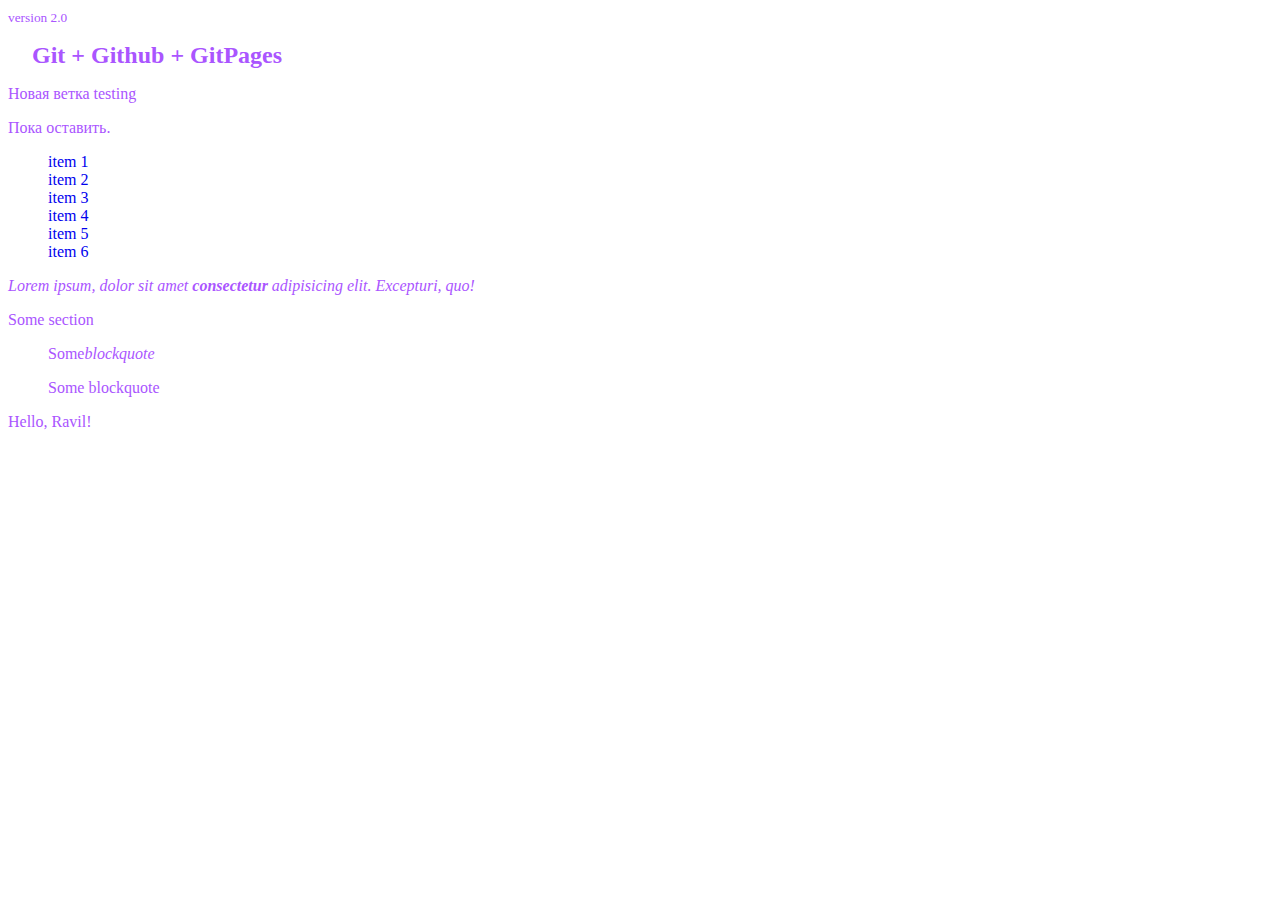
<file: index.html>
<!DOCTYPE html>
<html lang="en">

<head>
	<meta charset="UTF-8">
	<meta name="viewport" content="width=device-width, initial-scale=1.0">
	<title>Home page</title>
	<link rel="stylesheet" href="css/main.css">
</head>

<body>
	<section class="main">
		<small>version 2.0</small>
		<h1>Git + Github + GitPages</h1>
		<p>Новая ветка testing</p>

		<span>Пока оставить.</span>

		<ul>
			<li>
				<a href="#">item 1</a>
			</li>
			<li>
				<a href="#">item 2</a>
			</li>
			<li>
				<a href="#">item 3</a>
			</li>
			<li>
				<a href="#">item 4</a>
			</li>
			<li>
				<a href="#">item 5</a>
			</li>
			<li>
				<a href="#">item 6</a>
			</li>
		</ul>

		<p class="comment">
			Lorem ipsum, dolor sit amet
			<strong>consectetur</strong>
			adipisicing elit. Excepturi, quo!
		</p>
	</section>

	<section class="box">
		Some section
		<blockquote class="blqt">
			Some<em>blockquote</em>
		</blockquote>
	</section>

	<blockquote>Some blockquote</blockquote>

	<script>
		; (d => {
			window.onload = () => {

				let sayHello = name => 'Hello, ' + name + '!';

				let html = (tag, name) => {
					let msg = sayHello(name),
						el = d.createElement(tag);

					el.innerHTML = msg;
					d.body.append(el);
				};

				html('p', 'Ravil');

			};
		})(document);
	</script>
</body>

</html>
</file>
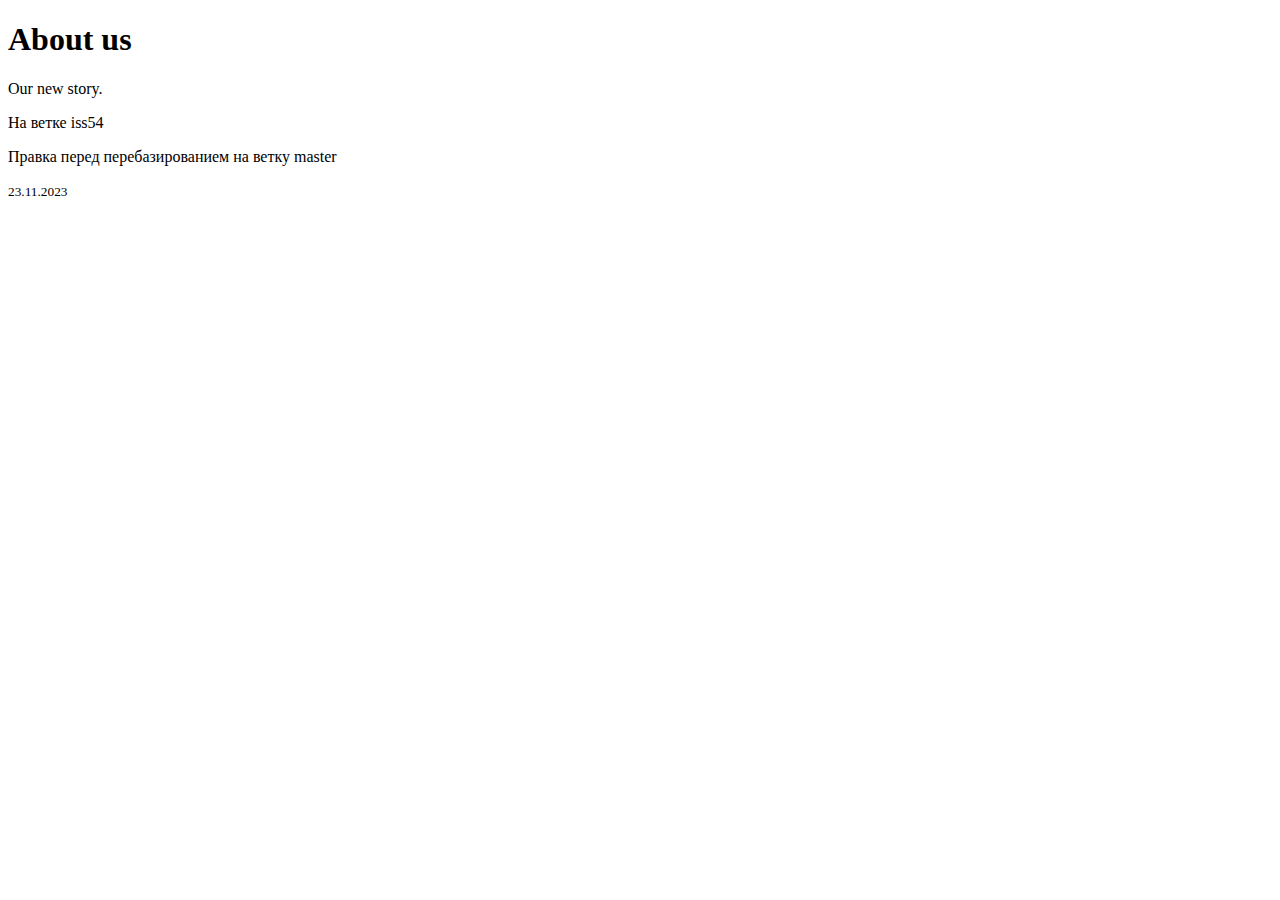
<file: about.html>
<!DOCTYPE html>
<html lang="en">
<head>
	<meta charset="UTF-8">
	<meta name="viewport" content="width=device-width, initial-scale=1.0">
	<title>About us</title>
</head>
<body>

	<h1>About us</h1>
	<p class="story">Our new story.</p>

	<p>На ветке iss54</p>
	<p>Правка перед перебазированием на ветку master</p>

	<small>23.11.2023</small>

</body>
</html>
</file>
<file: css/main.css>
body {
	color: #aa55ff;
}

h1 {
	font-size: 1.5em;
	padding-left: 1em;
}

li {
	list-style-type: none;
}

li a {
	text-decoration: none;
}

.comment {
	font-style: italic;
}

.story {
	font-weight: thin;
}
</file>
